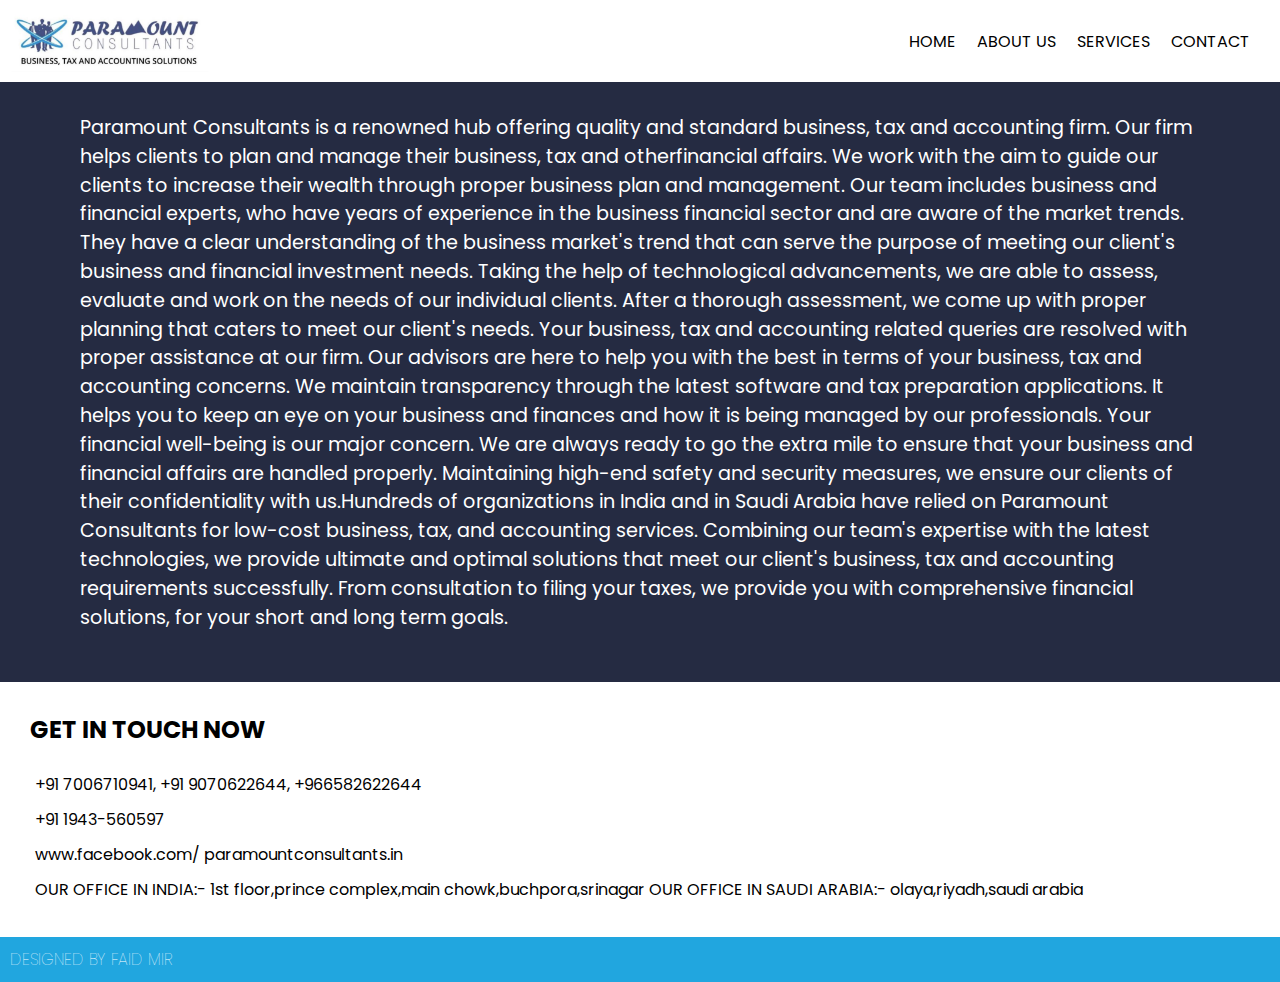
<file: about.html>
<!DOCTYPE html>
<html lang="en">
<head>
    <meta charset="UTF-8">
    <meta name="viewport" content="width=device-width, initial-scale=1.0">
    <title>about</title>
    <link rel="stylesheet" href="/about.css">

<link rel="stylesheet" href="https://cdnjs.cloudflare.com/ajax/libs/font-awesome/6.4.2/css/all.min.css" integrity="sha512-z3gLpd7yknf1YoNbCzqRKc4qyor8gaKU1qmn+CShxbuBusANI9QpRohGBreCFkKxLhei6S9CQXFEbbKuqLg0DA==" crossorigin="anonymous" referrerpolicy="no-referrer" />
</head>
<body>

    <div class="new-nav">
        <div class="logo">
            <img src="/assets/WhatsApp Image 2023-09-15 at 11.12.33 AM (1).jpeg" alt="">
        </div>
        <div class="nav-icons">
            <div class="nav-wrap">
                <input type="checkbox" id="click">
                <label id="click-2" for="click" class="nav-link-btn"><i class="fa-solid fa-bars"></i>
                </label>
            <div class="nav-bar">
                <ul>
                    <li><a id="tag" href="/index.html">HOME</a> </li>
                    <li><a href="/about.html">ABOUT US</a> </li>
                    <li><a id="tag" href="/services.html">SERVICES</a> </li>
                    <li><a id="tag"  href="/contact.html">CONTACT</a> </li>
                </ul>
            </div>
        </div>
        </div>

    </div>


    <section class="about-us-des">

        <div class="inner-txt">
<p>
    Paramount Consultants is a renowned hub
offering quality and standard business, tax and accounting firm. Our firm helps clients to plan and
manage their business, tax and otherfinancial affairs. We work with the aim to guide our clients to increase
their wealth through proper business plan and management.
Our team includes business and financial experts, who have years of experience in the business financial sector and are aware of the
market trends. They have a clear understanding of the business
market's trend that can serve the purpose of meeting our client's
business and financial investment needs. Taking the help of technological
advancements, we are able to assess, evaluate and work on the needs of our
individual clients. After a thorough assessment, we come up with proper planning that caters to meet our client's needs.
Your business, tax and accounting related queries are resolved with proper assistance at our firm. Our advisors are here to help you with the best in terms of your
business, tax and accounting concerns. We maintain transparency through the latest software and tax preparation applications. It helps you to keep an eye on your business and finances and how it is being managed by our professionals.
Your financial well-being is our major concern. We are always ready to go the extra
mile to ensure that your business and financial affairs are handled properly.
Maintaining high-end safety and security measures, we ensure our clients of their confidentiality with us.Hundreds of organizations in India and in Saudi Arabia have
relied on Paramount Consultants for low-cost business, tax, and accounting services.
Combining our team's expertise with the latest technologies, we provide ultimate and optimal solutions that meet our client's business, tax and accounting requirements successfully. From consultation to filing your taxes, we provide you with comprehensive financial solutions, for your short and long term goals.
</p>
</div>
    </section>

<section class="contact-about">


    <h2>GET IN TOUCH NOW</h2>

    <div class="ul-contact">
        <ul>
            <li>   <i class="fa-solid fa-phone"></i> +91 7006710941, +91 9070622644, +966582622644</li>
            <li>  <i class="fa-solid fa-tty"></i> +91 1943-560597</li>
            <li>  <i class="fa-brands fa-facebook"></i>www.facebook.com/
                paramountconsultants.in</li>
            <li> <i class="fa-solid fa-house"></i> OUR OFFICE IN INDIA:- 1st floor,prince complex,main chowk,buchpora,srinagar
                OUR OFFICE IN SAUDI ARABIA:- olaya,riyadh,saudi arabia
            </li>
           
        </ul>
    </div>

</section>


<div class="designed">

    <h2>DESIGNED BY FAID MIR </h2>
</div>
    
</body>
</html>
</file>
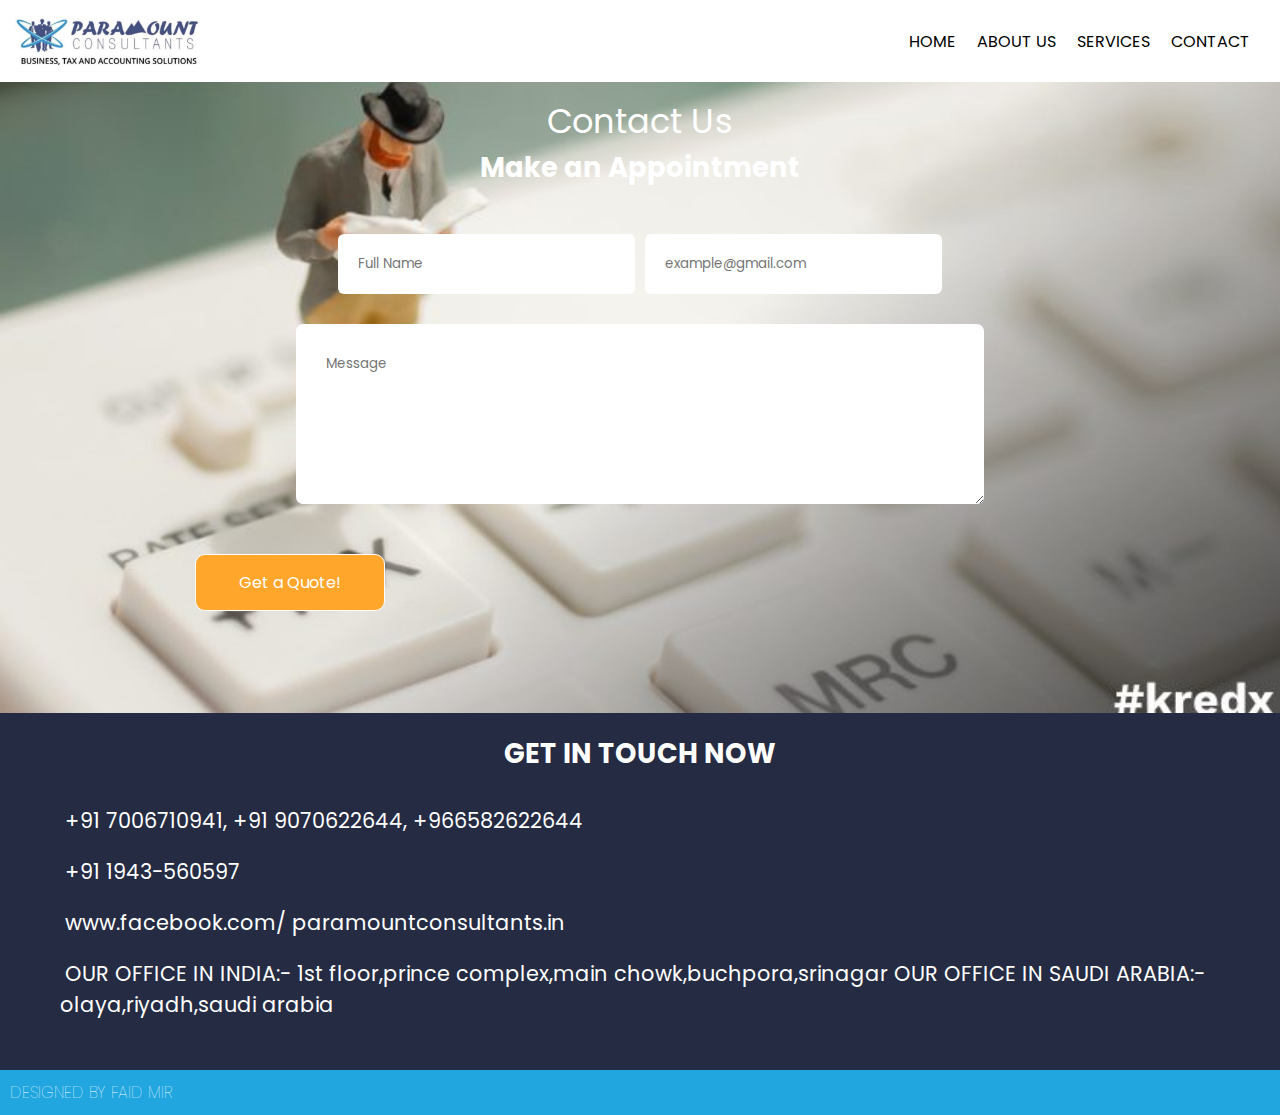
<file: contact.html>
<!DOCTYPE html>
<html lang="en">

<head>
    <meta charset="UTF-8">
    <meta name="viewport" content="width=device-width, initial-scale=1.0">
    <link rel="stylesheet" href="/contact.css">
    <link rel="stylesheet" href="https://cdnjs.cloudflare.com/ajax/libs/font-awesome/6.4.2/css/all.min.css"
        integrity="sha512-z3gLpd7yknf1YoNbCzqRKc4qyor8gaKU1qmn+CShxbuBusANI9QpRohGBreCFkKxLhei6S9CQXFEbbKuqLg0DA=="
        crossorigin="anonymous" referrerpolicy="no-referrer" />
    <title>CONTACT</title>
</head>

<body>
    <section>
    <div class="new-nav">
        <div class="logo">
            <img src="/assets/WhatsApp Image 2023-09-15 at 11.12.33 AM (1).jpeg" alt="">
        </div>
        <div class="nav-icons">
            <div class="nav-wrap">
                <input type="checkbox" id="click">
                <label id="click-2" for="click" class="nav-link-btn"><i class="fa-solid fa-bars"></i>
                </label>
            <div class="nav-bar">
                <ul>
                    <li><a id="tag" href="/index.html">HOME</a> </li>
                    <li><a href="/about.html">ABOUT US</a> </li>
                    <li><a id="tag" href="/services.html">SERVICES</a> </li>
                    <li><a id="tag" href="#">CONTACT</a> </li>
                </ul>
            </div>
</div>
        </div>

    </div>
</section>

<section id="form" class="form-sec">
    <div class="form-wrap">
    <div class="form-text">
        <p>
            Contact Us
        </p>
        <h2>Make an Appointment</h2>
    </div>
    <form action="https://formsubmit.co/faidmir123@gmail.com" target="_blank" method="POST">
        <div class="input-fields">
            <input type="text" required name="name" placeholder="Full Name" />

            <input type="email" required name="email" placeholder="example@gmail.com" />

        </div>

        <div class="text-box">

            <textarea name="message" required id="box-me" placeholder="Message" cols="54" rows="06"></textarea>
        </div>
        <button class="btn-sub">Get a Quote!</button>
    </form>
</div>
</section>



<section class="contact-about">
<div class="in-wrap">

    <h2>GET IN TOUCH NOW</h2>

    <div class="ul-contact">
        <ul>
            <li>   <i class="fa-solid fa-phone"></i> +91 7006710941, +91 9070622644, +966582622644</li>
            <li>  <i class="fa-solid fa-tty"></i> +91 1943-560597</li>
            <li>  <i class="fa-brands fa-facebook"></i>www.facebook.com/
                paramountconsultants.in</li>
            <li> <i class="fa-solid fa-house"></i> OUR OFFICE IN INDIA:- 1st floor,prince complex,main chowk,buchpora,srinagar
                OUR OFFICE IN SAUDI ARABIA:- olaya,riyadh,saudi arabia
            </li>
           
        </ul>
    </div>
</div>
</section>


<div class="designed">

    <h2>DESIGNED BY FAID MIR </h2>
</div>


</body>

</html>
</file>
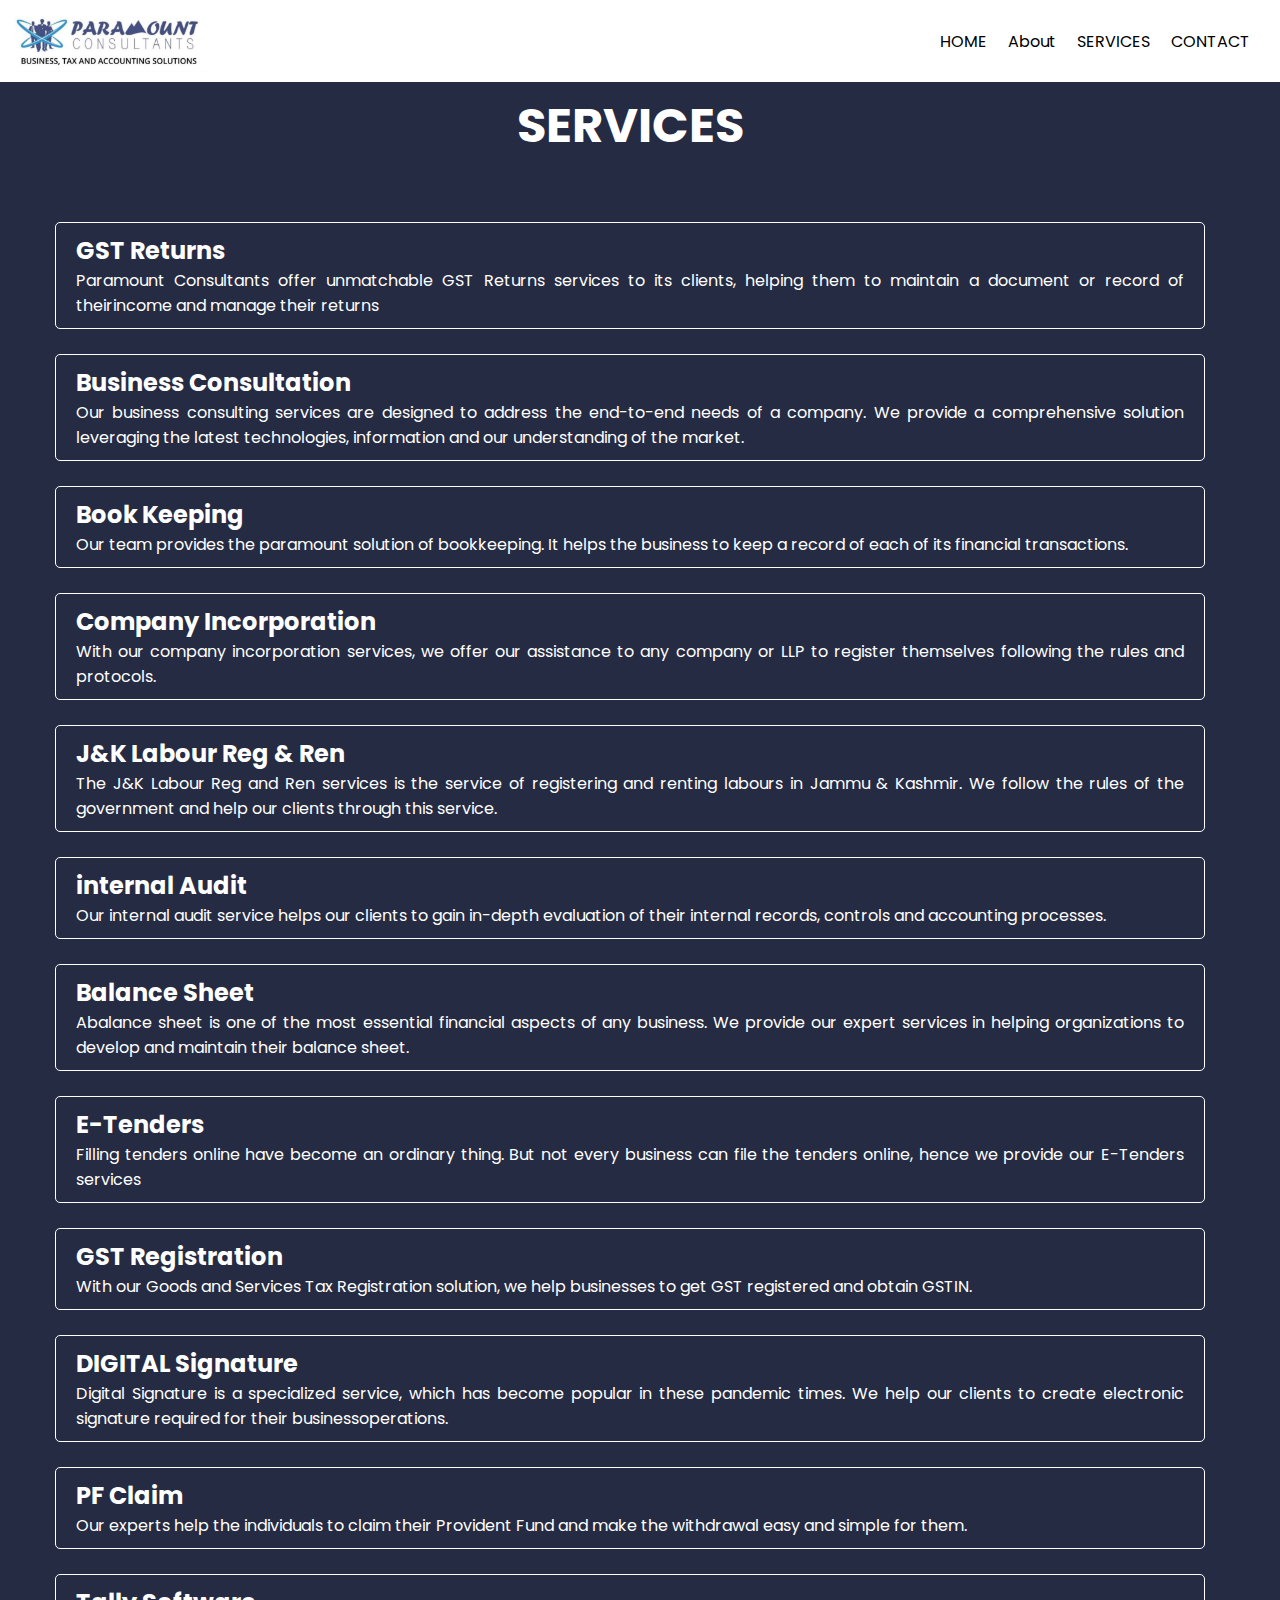
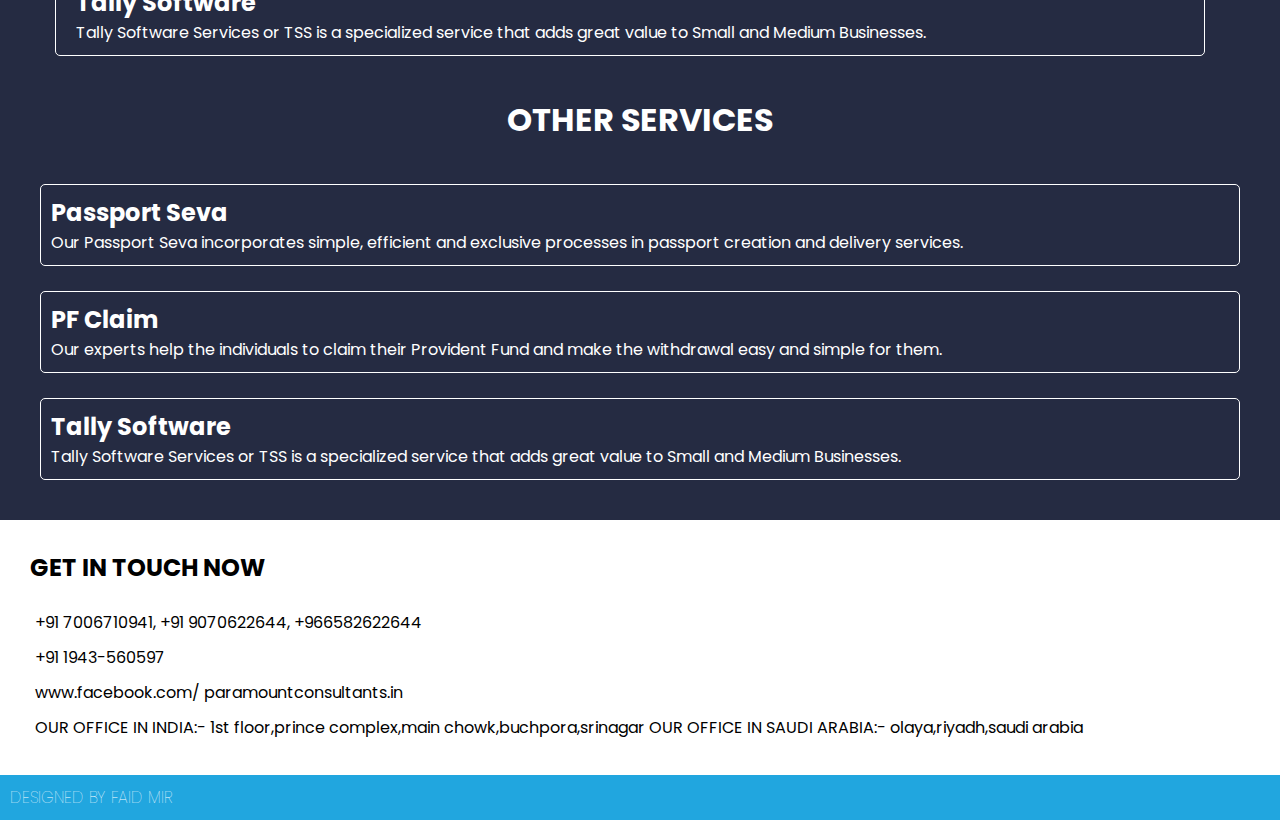
<file: services.html>
<!DOCTYPE html>
<html lang="en">
<head>
    <meta charset="UTF-8">
    <meta name="viewport" content="width=device-width, initial-scale=1.0">
    <link rel="stylesheet" href="/services.css">
    <link rel="stylesheet" href="https://cdnjs.cloudflare.com/ajax/libs/font-awesome/6.4.2/css/all.min.css" integrity="sha512-z3gLpd7yknf1YoNbCzqRKc4qyor8gaKU1qmn+CShxbuBusANI9QpRohGBreCFkKxLhei6S9CQXFEbbKuqLg0DA==" crossorigin="anonymous" referrerpolicy="no-referrer" />
    <title>
        services
    </title>
</head>
<body>
    <div class="new-nav">
        <div class="logo">
            <img src="/assets/WhatsApp Image 2023-09-15 at 11.12.33 AM (1).jpeg" alt="">
        </div>
        <div class="nav-icons">
            <div class="nav-wrap">
                <input type="checkbox" id="click">
                <label id="click-2" for="click" class="nav-link-btn"><i class="fa-solid fa-bars"></i>
                </label>
            <div class="nav-bar">
                <ul>
                    <li><a id="tag" href="/index.html">HOME</a> </li>
                    <li><a id="tag" href="/about.html"> About</a> </li>
                    <li><a  href="/services.html">SERVICES</a> </li>
                    <li><a id="tag" href="/contact.html">CONTACT</a> </li>
                </ul>
            </div>
        </div>
        </div>

    </div>


    <section class="services-sec">
<div class="ser-wrap">
    <h1> SERVICES</h1>
<ul>
    <li>
        <h2>GST Returns</h2>
        <P>Paramount Consultants offer unmatchable GST Returns services to its clients, helping them to maintain a document or record of theirincome and manage their returns</P>
    </li>
    <li>
        <h2>Business Consultation</h2>
        <P>Our business consulting services are designed to address the end-to-end needs of a company. We provide a comprehensive solution leveraging the latest technologies, information and our understanding of the market.</P>
    </li>
    <li>
        <h2>Book Keeping</h2>
        <P>Our team provides the paramount solution of bookkeeping. It helps the business to keep a record of each of its financial transactions.</P>
    </li>
    <li>
        <h2>Company Incorporation</h2>
        <P>With our company incorporation services, we offer our assistance to any company or LLP to register themselves following the rules and protocols.</P>
    </li>
    <li>
        <h2>J&K Labour Reg & Ren</h2>
        <P>The J&K Labour Reg and Ren services is the service of registering and renting labours in Jammu & Kashmir. We follow the rules of the government and help our clients through this service.</P>
    </li>
    <li>
        <h2>internal Audit</h2>
        <P>Our internal audit service helps our clients to gain in-depth evaluation of their internal records, controls and accounting processes.</P>
    </li>

    <li>
        <h2>Balance Sheet</h2>
        <P>Abalance sheet is one of the most essential financial aspects of any business. We provide our expert services in helping organizations to develop and maintain their balance sheet.</P>
    </li>
    <li>
        <h2>E-Tenders</h2>
        <P>Filling tenders online have become an ordinary thing. But not every business can file the tenders online, hence we provide our E-Tenders services</P>
    </li>
    <li>
        <h2>GST Registration</h2>
        <P>With our Goods and Services Tax Registration solution, we help businesses to get GST registered and obtain GSTIN.</P>
    </li>
    <li>
        <h2>DIGITAL Signature</h2>
        <P>Digital Signature is a specialized service, which has become popular in these pandemic times. We help our clients to create electronic signature required for their businessoperations.

        </P>
    </li>
    <li>
        <h2>PF Claim</h2>
        <P>Our experts help the individuals to claim their Provident Fund and make the withdrawal easy and simple for them.</P>
    </li>
    <li>
        <h2>Tally Software</h2>
        <P>Tally Software Services or TSS is a specialized service that adds great value to Small and Medium Businesses.</P>
    </li>
</ul>

</div>

    </section>


    <section class="sercices-other">

<div class="other-wrap">
<h1>OTHER SERVICES</h1>
<ul>
    <li>
        <h2>Passport Seva</h2>
        <P>Our Passport Seva incorporates simple, efficient and exclusive processes in passport creation and delivery services.</P>
    </li>
    <li>
        <h2>PF Claim</h2>
        <P>Our experts help the individuals to claim their Provident Fund and make the withdrawal easy and simple for them.</P>
    </li>
    <li>
        <h2>Tally Software</h2>
        <P>Tally Software Services or TSS is a specialized service that adds great value to Small and Medium Businesses.</P>
    </li>
</ul>




</div>

    </section>


    <section class="contact-about">


        <h2>GET IN TOUCH NOW</h2>
    
        <div class="ul-contact">
            <ul>
                <li>   <i class="fa-solid fa-phone"></i> +91 7006710941, +91 9070622644, +966582622644</li>
                <li>  <i class="fa-solid fa-tty"></i> +91 1943-560597</li>
                <li>  <i class="fa-brands fa-facebook"></i>www.facebook.com/
                    paramountconsultants.in</li>
                <li> <i class="fa-solid fa-house"></i> OUR OFFICE IN INDIA:- 1st floor,prince complex,main chowk,buchpora,srinagar
                    OUR OFFICE IN SAUDI ARABIA:- olaya,riyadh,saudi arabia
                </li>
               
            </ul>
        </div>
    
    </section>

    <div class="designed">

        <h2>DESIGNED BY FAID MIR </h2>
    </div>
</body>
</html>
</file>
<file: about.css>
@import url('https://fonts.googleapis.com/css2?family=Poppins:wght@400;700&display=swap');


*{
    font-family: 'Poppins', sans-serif;
    padding: 0;
    margin: 0;
    box-sizing: border-box;
}




.new-nav{
    display: flex;
    justify-content: space-between;
    padding: 10px;
    align-items: center;
    position: fixed;
    background-color: #ffffff;
    top: 0;
    right: 0;
    left: 0;
    
}


.logo img{
display: flex;
flex-direction: column;
width: 200px;
border-radius: 4px
}

.nav-bar ul {
    display: flex;
    margin-right: 20px;
}

.nav-bar ul {
    list-style: none;
    gap: 21px;

}

.nav-bar ul li a {
color: black;
    text-decoration: none;
}

.about-us-des{
    display: flex;
    background-color: #252B42;
    margin-top: 5%;
}

.contact-about{
    display: flex;
    flex-direction: column;
    gap: 20px;
    margin: 30px;

}
.ul-contact ul {
    list-style: none;
}

.ul-contact ul li{
   padding: 5px 0;

}
.ul-contact ul li i{
    padding-right: 5px ;
}

#tag:hover{
    color: blue;
}

.inner-txt p{
  margin: 20px;
  padding: 30px 60px;
    border-radius: 5px;
    font-size:1.2rem;
    line-height:1.5;
    color: white;
}
.designed {
    padding: 10px;
    background-color: #21A6DF;
    color: white;

}

.designed h2 {
    font-size: 1rem;
    font-weight: 150;

}
#click{
    display: none;
 }
 #click-2{
    display: none;
 }

@media screen and (max-width:650px){

*{
    padding: 0;
    margin: 0;
}
#click{
    display: none;

}
#click-2{
    display: flex;
}
.nav-bar {
    position: fixed;
    top: 80px;
    left: -100%;
    background-color: #252B42;
    height: 100vh;
    width: 100%;

}
#click:checked ~ .nav-bar{
    left: 0%;
}
.nav-bar ul{
    display: flex;
    flex-direction: column;
    justify-content: center;
    padding: 20px;
    gap: 50px;
    text-align: center;
   
}
.nav-bar ul li a{
    color: white;
}
.nav-bar ul li  {
padding: 10px;
}



    .inner-txt p{
        margin: 69px 0;
        text-align: justify;
    }


    .ul-contact ul li {
      font-size: 1rem;
text-align: start;
    }
    

}
</file>
<file: contact.css>
@import url('https://fonts.googleapis.com/css2?family=Poppins:wght@400;700&display=swap');


*{
    font-family: 'Poppins', sans-serif;
    padding: 0;
    margin: 0;
    box-sizing: border-box;
}



.new-nav{
    display: flex;
    justify-content: space-between;
    padding: 10px;
    align-items: center;
    position: fixed;
    background-color: #ffffff;
    top: 0;
    right: 0;
    left: 0;
    
    
}


.logo img{
display: flex;
flex-direction: column;
width: 200px;
border-radius: 4px
}

.nav-bar ul {
    display: flex;
    margin-right: 20px;
}

.nav-bar ul {
    list-style: none;
    gap: 21px;

}

.nav-bar ul li a {
color: black;
    text-decoration: none;
}

.contact-about{
display: flex;
flex-direction: column;
align-items: center;
justify-content: center;
background-color: #252B42;
color: white;

}
.in-wrap{
    padding: 20px 30px;
}

.ul-contact{
padding: 20px 30px;


}
.ul-contact ul {
    list-style: none;
}

.ul-contact ul li{
   padding: 10px 0;
   font-size: 1.3rem;

}
.ul-contact ul li i{
    padding-right: 5px ;
}

.contact-about h2{
    font-size: 1.7rem;
    text-align: center;
}










.form-wrap{
    padding: 82px 0;
}

.input-fields {
    display: flex;
    align-items: center;
    gap: 10px;
    margin: 30px 195px;
    justify-content: center;
}

.input-fields-2 {
    display: flex;
    align-items: center;
    gap: 10px;
    margin: 30px 195px;

}



.text-box {
    display: flex;
    align-items: center;
    gap: 10px;
    margin: 30px 195px;
    justify-content: center;
}



.form-sec {
    
    background:url(/assets/about_bg.jpg) no-repeat;
    background-size: 101%;

}
#box-me {
    padding: 30px;
    border:none;
    border-radius:7px;
}

.form-text h2{
    font-size: 1.7rem;
}
.form-text p {
    font-size: 2.1rem
}
.form-sec input {
    padding: 20px;
    border-radius: 6px;
    border: none;
  
}


.btn-sub {
    background-color: #FFA62B;
    color: white;
    margin: 20px 195px;
    width: 190px;
    padding: 15px;
    font-size: 1rem;
    border: 1px solid white;
    border-radius: 10px;
}

.btn-sub:hover {
    background-color: transparent;
    color: white;
    border: 2px solid white;
}

#box-me {
    padding: 30px;
}

.form-text {
align-items: center;
justify-content: center;
display: flex;
flex-direction: column;
    color: white;
    padding: 15px 0;
}
.designed {
    padding: 10px;
    background-color: #21A6DF;
    color: white;

}

.designed h2 {
    font-size: 1rem;
    font-weight: 150;
}


#click{
    display: none;
 }
 #click-2{
    display: none;
 }

@media screen and (max-width:650px){


    .input-fields {
        display: flex;
        align-items: stretch;
        gap: 10px;
        margin: 10px;

        flex-direction: column;
    }
#click{
    display: none;
}
#click-2{
    display: flex;
}
.text-box{
    margin: 0 10px;
}
.form-sec{
  background-image: none;
  background-color: #252B42;
}
    .form-text h2 {
        font-size: 1.4rem;
        margin: 10px;
    }
    .in-wrap{ 
        padding: 0px 20px;
    }

    .ul-contact ul li {

        font-size: 1.2rem;
        text-align: justify;
    }
    .btn-sub {
        padding: 10px 20px;
        margin: 20px;

        margin-inline: 75px;

    }

    .form-sec {
        padding: 20px 0;
    }


    .nav-bar {
        position: fixed;
        top: 80px;
        left: -100%;
        background-color: #252B42;
        height: 100vh;
        width: 100%;
    
    }
    #click:checked ~ .nav-bar{
        left: 0%;
    }
    .nav-bar ul{
        display: flex;
        flex-direction: column;
        justify-content: center;
        padding: 20px;
        gap: 50px;
        text-align: center;
       
    }
    .nav-bar ul li a{
        color: white;
    }
    .nav-bar ul li  {
    padding: 10px;
    }
    
}
</file>
<file: services.css>
@import url('https://fonts.googleapis.com/css2?family=Poppins:wght@400;700&display=swap');


*{
    font-family: 'Poppins', sans-serif;
    padding: 0;
    margin: 0;
    box-sizing: border-box;
}



.new-nav{
    display: flex;
    justify-content: space-between;
    padding: 10px;
    align-items: center;
    position: fixed;
    background-color: #ffffff;
    top: 0;
    right: 0;
    left: 0;
    
}


.logo img{
display: flex;
flex-direction: column;
width: 200px;
border-radius: 4px
}

.nav-bar ul {
    display: flex;
    margin-right: 20px;
}

.nav-bar ul {
    list-style: none;
    gap: 21px;

}

.nav-bar ul li a {
color: black;
    text-decoration: none;
}


.services-sec{
    background-color: #252B42;
    color: white;

}
.ser-wrap{
margin: 70px 20px 0 0;
}
.ser-wrap h1{
    display: flex;
    align-items: center;
    justify-content: center;
    padding: 20px;
    font-size: 3rem;
}
.services-sec ul{
    list-style: none;
    padding: 40px 55px;
    display: flex;
  flex-direction: column;
  gap: 25px;

  
}

.services-sec ul li h2,p{
    text-align: justify;
    
}

.services-sec ul li{
    border: 1px solid white;
    padding: 10px 20px;
    border-radius: 5px;
}

.services-sec ul li:hover{
    /* background-color: white;
    border: 1px solid black;
    color: black; */
    cursor: pointer;
}


.other-wrap ul{
    list-style: none;
    padding: 40px;
    display: flex;
  flex-direction: column;
  gap: 25px;

}
.sercices-other{
    background-color: #252B42;
    color: white;
}

.other-wrap ul li{
    border: 1px solid white;
    padding: 10px;
    border-radius: 5px;
}

.other-wrap ul li:hover{
    /* background-color: white;
    border: 1px solid black;
    color: black;
} */

cursor: pointer;
}

.other-wrap ul li h2,p{
    text-align: justify;
    
}
.other-wrap h1{
text-align: center;
font-size: 2rem;
}
.designed {
    padding: 10px;
    background-color: #21A6DF;
    color: white;

}
#tag:hover{
    color: blue;
}

.contact-about{
    display: flex;
    flex-direction: column;
    gap: 20px;
    margin: 30px;

}
.ul-contact ul {
    list-style: none;
}

.ul-contact ul li{
   padding: 5px 0;

}
.ul-contact ul li i{
    padding-right: 5px ;
}


.inner-txt p{
  margin: 20px;
  padding: 10px 30px;
    border-radius: 5px;
    font-size:1.22rem;
    line-height:1.5;
    color: white;
}

.designed h2 {
    font-size: 1rem;
    font-weight: 150;

}
#click{
    display: none;
 }
 #click-2{
    display: none;
 }
@media screen and (max-width:650px){
    #click{
        display: none;
    }
    #click-2{
        display: flex;
    }

.nav-bar {
    position: fixed;
    top: 80px;
    left: -100%;
    background-color: #252B42;
    height: 100vh;
    width: 100%;

}
#click:checked ~ .nav-bar{
    left: 0%;
}
.nav-bar ul{
    display: flex;
    flex-direction: column;
    justify-content: center;
    padding: 20px;
    gap: 50px;
    text-align: center;
   
}
.nav-bar ul li a{
    color: white;
}
.nav-bar ul li  {
padding: 10px;
}

}
</file>
